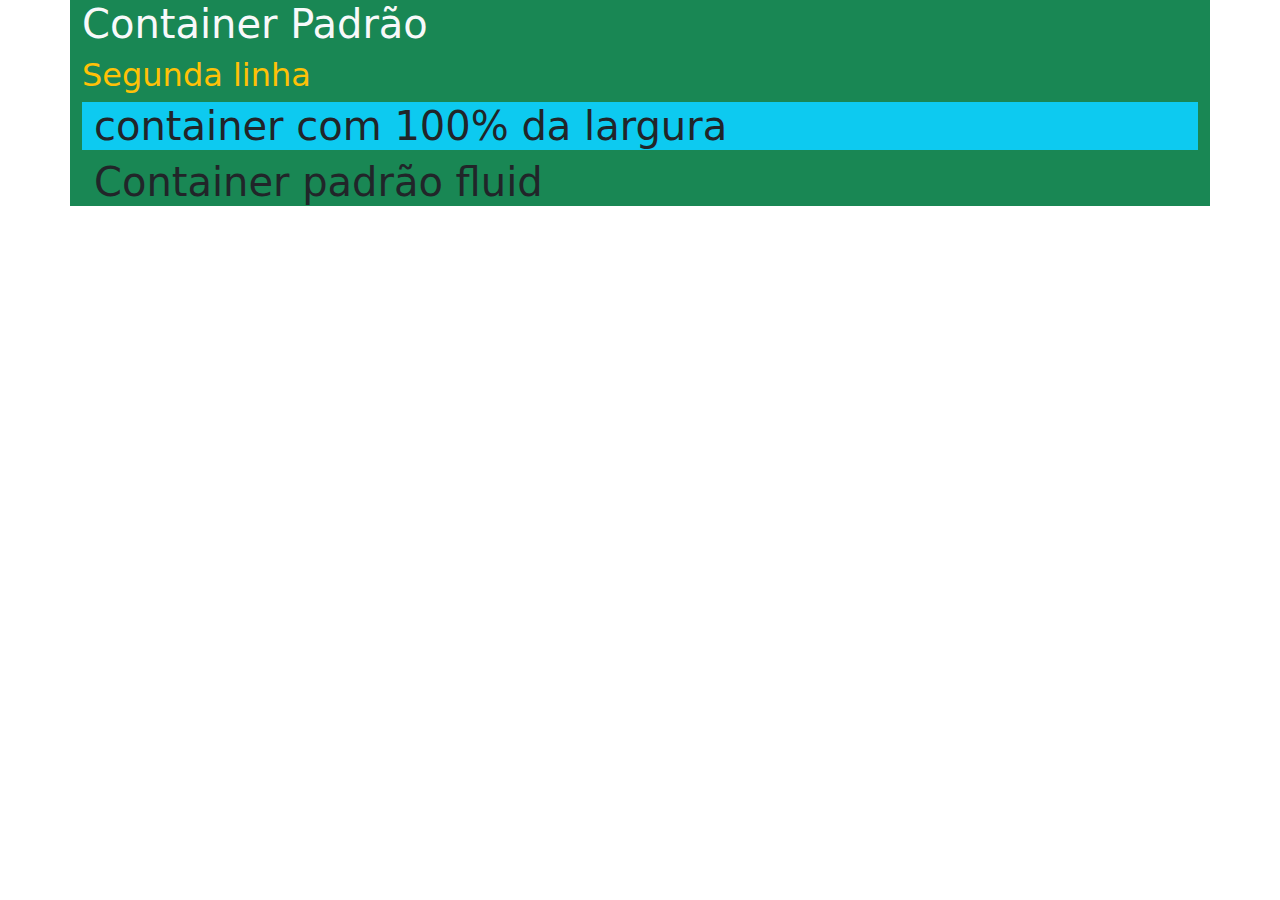
<file: bootstrap/index.html>
<!doctype html>
<html lang="pt-br">
  <head>
    <meta charset="utf-8">
    <meta name="viewport" content="width=device-width, initial-scale=1">
    <title>Bootstrap demo</title>
    <link href="https://cdn.jsdelivr.net/npm/bootstrap@5.3.3/dist/css/bootstrap.min.css" rel="stylesheet" integrity="sha384-QWTKZyjpPEjISv5WaRU9OFeRpok6YctnYmDr5pNlyT2bRjXh0JMhjY6hW+ALEwIH" crossorigin="anonymous">
    <link rel="stylesheet" href="assets/css/estilo.css">
  </head>
  <body>
    <div class="container bg-success">
        <h1 class="text-light" >Container Padrão </h1>
        <h2 class="text-warning" >Segunda linha</h2>
<div class="container-fluid bg-info">
    <h1>container com 100% da largura</h1>
</div>
    <div class="container bg-light>"
        <div class="text-light"><h1>Container padrão fluid</h1> </div>
</div>

    <script src="https://cdn.jsdelivr.net/npm/bootstrap@5.3.3/dist/js/bootstrap.bundle.min.js" integrity="sha384-YvpcrYf0tY3lHB60NNkmXc5s9fDVZLESaAA55NDzOxhy9GkcIdslK1eN7N6jIeHz" crossorigin="anonymous"></script>
  </body>
</html>
</file>
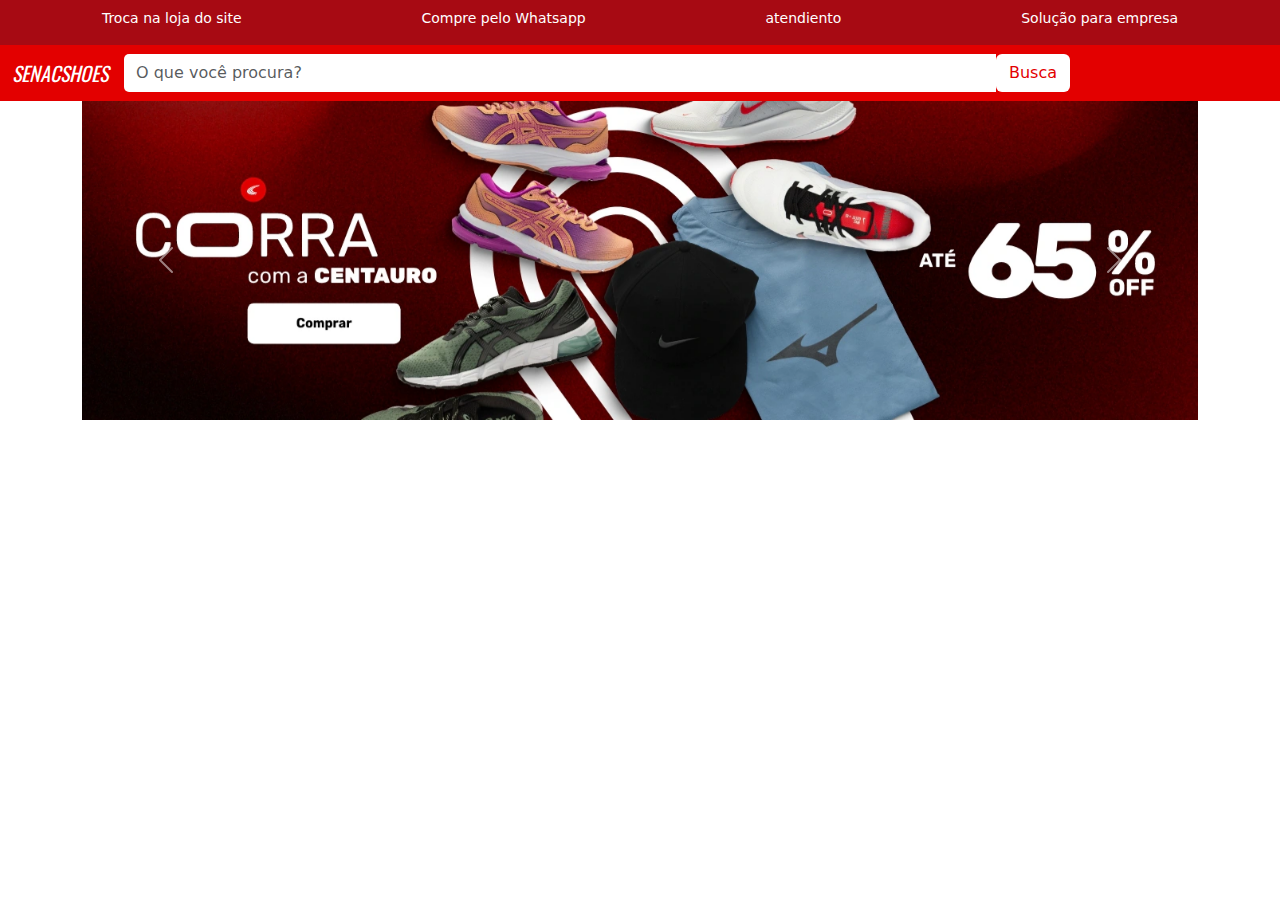
<file: senacshoes/index.html>
<!doctype html>
<html lang="pt-br">
  <head>
    <meta charset="utf-8">
    <meta name="viewport" content="width=device-width, initial-scale=1">
    <title>Senac</title>
    <link href="https://cdn.jsdelivr.net/npm/bootstrap@5.3.3/dist/css/bootstrap.min.css" rel="stylesheet" integrity="sha384-QWTKZyjpPEjISv5WaRU9OFeRpok6YctnYmDr5pNlyT2bRjXh0JMhjY6hW+ALEwIH" crossorigin="anonymous">
    <link rel="stylesheet" href="assets/css/estilo.css">
  </head>
  <body>
    <div class="container-fluid aviso-topo d-flex justify-content-around pt-2">
<p class="small">Troca na loja do site</p>
<p class="small"> Compre pelo Whatsapp</p>
<p class="small"> atendiento</p>
<p class="small"> Solução para empresa</p>
    </div>

    <nav class="navbar navbar-expand-lg navbar-dark bg-redmenu">
      <div class="container-fluid">
        <a class="navbar-brand" href="#">SENACSHOES</a>
        <button class="navbar-toggler" type="button" data-bs-toggle="collapse" data-bs-target="#navbarSupportedContent" aria-controls="navbarSupportedContent" aria-expanded="false" aria-label="Toggle navigation">
          <span class="navbar-toggler-icon"></span>
        </button>
        <div class="collapse navbar-collapse" id="navbarSupportedContent">
          <ul class="navbar-nav me-auto mb-2 mb-lg-0">                  
           
       
        
          <form class="d-flex" role="search">
            <input class="form-control border-0 border-r" size="100" type="search" placeholder="O que você procura? " aria-label="Search">
            <button class="btn btn-busca borde-l" type="submit">Busca</button>
          </form>
        </div>
      </div>
    </nav>
    <div class="container">
      <div id="carouselExampleAutoplaying" class="carousel slide" data-bs-ride="carousel">
        <div class="carousel-inner">
          <div class="carousel-item active">
            <img src="assets/imagem/desk-primaria1.webp" class="d-block w-100" alt="...">
          </div>
          <div class="carousel-item">
            <img src="assets/imagem/desk-primaria (1).webp" class="d-block w-100" alt="...">
          </div>
          
        </div>
        <button class="carousel-control-prev" type="button" data-bs-target="#carouselExampleAutoplaying" data-bs-slide="prev">
          <span class="carousel-control-prev-icon" aria-hidden="true"></span>
          <span class="visually-hidden">Previous</span>
        </button>
        <button class="carousel-control-next" type="button" data-bs-target="#carouselExampleAutoplaying" data-bs-slide="next">
          <span class="carousel-control-next-icon" aria-hidden="true"></span>
          <span class="visually-hidden">Next</span>
        </button>
      </div>
    </div>

  
    <script src="https://cdn.jsdelivr.net/npm/bootstrap@5.3.3/dist/js/bootstrap.bundle.min.js" integrity="sha384-YvpcrYf0tY3lHB60NNkmXc5s9fDVZLESaAA55NDzOxhy9GkcIdslK1eN7N6jIeHz" crossorigin="anonymous"></script>
  </body>
</html>
</file>
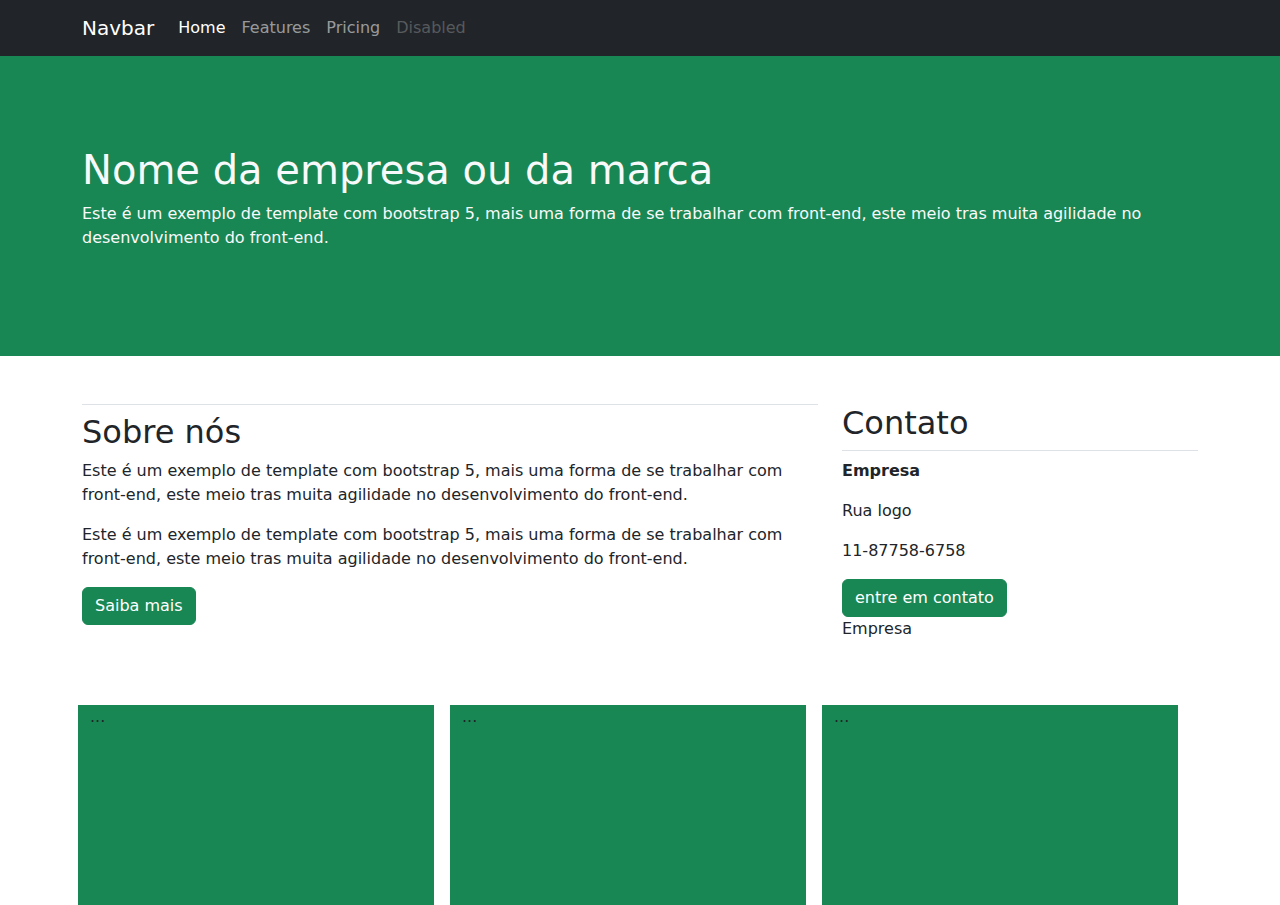
<file: bootstrap/template.html>
<!doctype html>
<html lang="pt-br">
  <head>
    <meta charset="utf-8">
    <meta name="viewport" content="width=device-width, initial-scale=1">
    <title>Bootstrap temlate</title>
    <link href="https://cdn.jsdelivr.net/npm/bootstrap@5.3.3/dist/css/bootstrap.min.css" rel="stylesheet" integrity="sha384-QWTKZyjpPEjISv5WaRU9OFeRpok6YctnYmDr5pNlyT2bRjXh0JMhjY6hW+ALEwIH" crossorigin="anonymous">
    <link rel="stylesheet" href="assets/css/estilo.css">
  </head>
  <body>
    <nav class="navbar navbar-expand-lg navbar-dark bg-dark">
        <div class="container">
          <a class="navbar-brand" href="#">Navbar</a>
          <button class="navbar-toggler" type="button" data-bs-toggle="collapse" data-bs-target="#navbarNav" aria-controls="navbarNav" aria-expanded="false" aria-label="Toggle navigation">
            <span class="navbar-toggler-icon"></span>
          </button>
          <div class="collapse navbar-collapse" id="navbarNav">
            <ul class="navbar-nav">
              <li class="nav-item">
                <a class="nav-link active" aria-current="page" href="#">Home</a>
              </li>
              <li class="nav-item">
                <a class="nav-link" href="#">Features</a>
              </li>
              <li class="nav-item">
                <a class="nav-link" href="#">Pricing</a>
              </li>
              <li class="nav-item">
                <a class="nav-link disabled" aria-disabled="true">Disabled</a>
              </li>
            </ul>
          </div>
        </div>
      </nav>
      <div class="container-fluid bg-success ">
        <div class="container text-light d-flex flex-column justify-content-center topo " >
            <h1>Nome da empresa ou da marca</h1>
            <p>Este é um exemplo de template com bootstrap 5, mais uma forma de se trabalhar com front-end, este meio tras muita agilidade no desenvolvimento do front-end.</p>
            
        </div>
      </div>
      <div class="container mt-5">
        <div class="row">
       <div class="col-8 ">
        <h2><div class="border-bottom"></div>
        <h2> Sobre nós </h2>
         <p>Este é um exemplo de template com bootstrap 5, mais uma forma de se trabalhar com front-end, este meio tras muita agilidade no desenvolvimento do front-end.</p>
         <p>Este é um exemplo de template com bootstrap 5, mais uma forma de se trabalhar com front-end, este meio tras muita agilidade no desenvolvimento do front-end.</p>
         <button class="btn btn-success">Saiba mais</button>
       </div>
       <div class="col-4">
        <h2 class="border-bottom pb-2">Contato</h2>
        <p class="fw-bold 1h-1">Empresa</p>
        <p class="1h-1">Rua logo</p>
        <p class="1h-1">11-87758-6758</p>
        <a href="" class="btn btn-success">entre em contato</a>
        <p> Empresa</p>
       </div>
       <div class="row mt-5">
        <div class="col bg-success mx-2 quadro">...</div>
        <div class="col bg-success mx-2 quadro">...</div>
        <div class="col bg-success mx-2 quadro">...</div>
        
        
       </div>

       </div>
    
    <script src="https://cdn.jsdelivr.net/npm/bootstrap@5.3.3/dist/js/bootstrap.bundle.min.js" integrity="sha384-YvpcrYf0tY3lHB60NNkmXc5s9fDVZLESaAA55NDzOxhy9GkcIdslK1eN7N6jIeHz" crossorigin="anonymous"></script>
  </body>
</html>
</file>
<file: bootstrap/assets/css/estilo.css>
.text-purple{
    color: #6610f2;
}

.bg-purple{
    background: purple;
}

.topo{
    height: 300px;
}

.destaque{
    display: flex;
    flex-direction: column;
    justify-content: center;
}

.quadro{
    height: 200px;
}
</file>
<file: senacshoes/assets/css/estilo.css>
@import url('https://fonts.googleapis.com/css2?family=Oswald:wght@200..700&family=Roboto:ital,wght@0,100;0,300;0,400;0,500;0,700;0,900;1,100;1,300;1,400;1,500;1,700;1,900&display=swap');

body{
    font-family: system-ui, -apple-system, BlinkMacSystemFont, 'Segoe UI', Roboto, Oxygen, Ubuntu, Cantarell, 'Open Sans', 'Helvetica Neue', sans-serif;
}

.aviso-topo{
    background-color: #a70a13;
    color: white;
}

.bg-redmenu{
    background: #e30000;
}

.btn-busca{
    background: white;
    color: #e30000;
}

.border-l{
    border-radius: 0 5px 5ps 0;
}

.border-r{
    border-radius: 5px 0 0 5px;
}
.navbar-brand{
    font-family: "oswald";
    font-style: italic;
}
</file>
